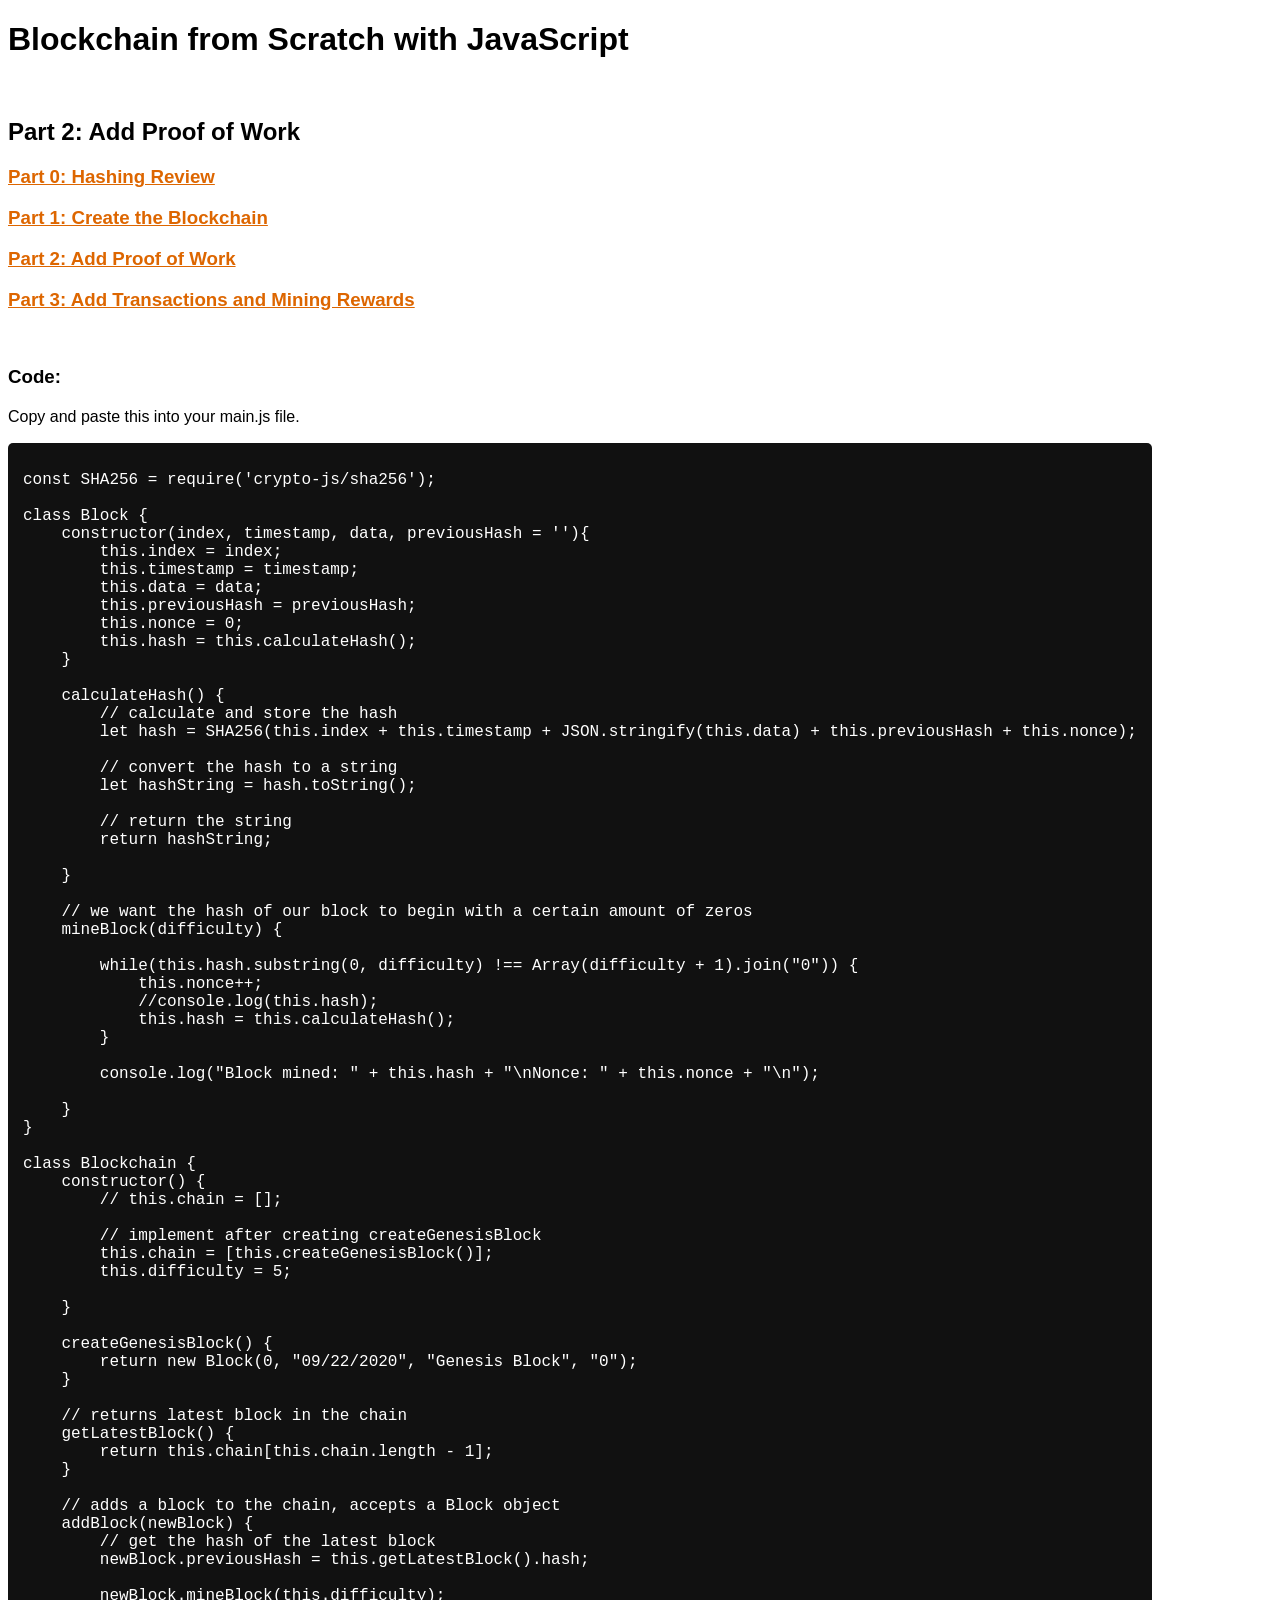
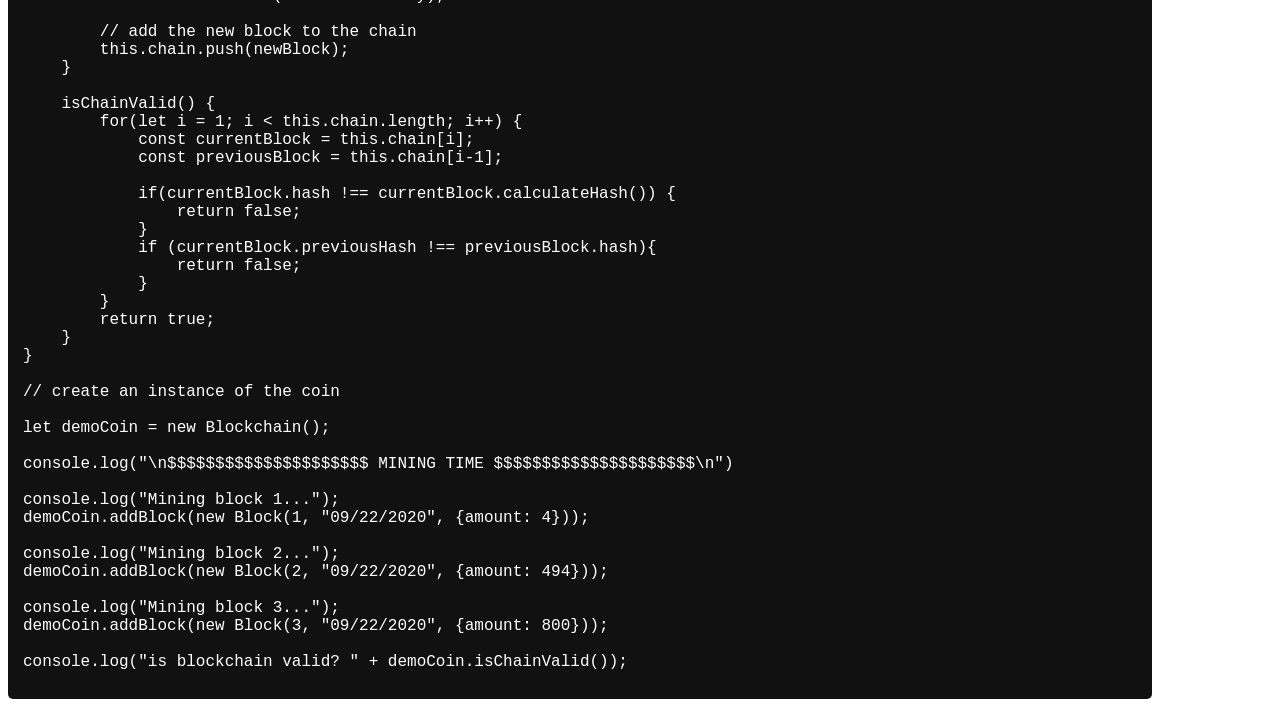
<file: blockchain_from_scratch/mine_block/index.html>
<!DOCTYPE html>
<html lang="en">
<head>
    <meta charset="UTF-8">
    <meta name="viewport" content="width=device-width, initial-scale=1.0">
    <meta http-equiv="X-UA-Compatible" content="ie=edge">
    <title>Part 2: Add Proof of Work</title>
    <style>
        html {font-family: sans-serif;}
        body {counter-reset: section;}

        h2 {
            margin-top: clamp(20px, 6vw, 60px);
        }

        pre {
            background: #111111;
            border-radius: 5px;
            padding: 10px 15px;
            width: max-content;
        }
        code {
            color: white;
            font-family: 'Courier New', Courier, monospace;
        }
        a {
            color: #dd6600;
        }
        a:hover {
            color: darkmagenta;
        }

        p {
            line-height: 1.3em;
        }

        li {
            margin: 6px 0;
            line-height: 1.2em;
        }

        section {
            background: #f5f5f5;
            border-radius: 20px;
            padding: 15px;
            margin: 30px 0;
            box-shadow: 0px 3px 10px -6px black;
            max-width: 80ch;
        }

        section > * {
            padding-left: 1em;
        }

        section h4 {
            color: teal;
        }

        section h4::before {
            counter-increment: section;
            content: counter(section)". ";
        }

        .notes h4::before {
            content: "";
        }
    </style>
</head>
<body>
    <h1>Blockchain from Scratch with JavaScript</h1>
    <h2>Part 2: Add Proof of Work</h2>
    <h3><a href="../part0">Part 0: Hashing Review</a></h3>
    <h3><a href="../part1">Part 1: Create the Blockchain</a></h3>
    <h3><a href=".">Part 2: Add Proof of Work</a></h3>
    <h3><a href="../part3">Part 3: Add Transactions and Mining Rewards</a></h3>
    <br>
    <h3>Code:</h3>
    <p>Copy and paste this into your main.js file.</p>
    <pre><code>
const SHA256 = require('crypto-js/sha256');

class Block {
    constructor(index, timestamp, data, previousHash = ''){
        this.index = index;
        this.timestamp = timestamp;
        this.data = data;
        this.previousHash = previousHash;
        this.nonce = 0;
        this.hash = this.calculateHash();
    }

    calculateHash() {
        // calculate and store the hash
        let hash = SHA256(this.index + this.timestamp + JSON.stringify(this.data) + this.previousHash + this.nonce);

        // convert the hash to a string
        let hashString = hash.toString();

        // return the string
        return hashString;

    }

    // we want the hash of our block to begin with a certain amount of zeros
    mineBlock(difficulty) {

        while(this.hash.substring(0, difficulty) !== Array(difficulty + 1).join("0")) {
            this.nonce++;
            //console.log(this.hash);
            this.hash = this.calculateHash();
        }

        console.log("Block mined: " + this.hash + "\nNonce: " + this.nonce + "\n");

    }
}

class Blockchain {
    constructor() {
        // this.chain = [];

        // implement after creating createGenesisBlock
        this.chain = [this.createGenesisBlock()];
        this.difficulty = 5;
        
    }

    createGenesisBlock() {
        return new Block(0, "09/22/2020", "Genesis Block", "0");
    }

    // returns latest block in the chain
    getLatestBlock() {
        return this.chain[this.chain.length - 1];
    }

    // adds a block to the chain, accepts a Block object
    addBlock(newBlock) {
        // get the hash of the latest block
        newBlock.previousHash = this.getLatestBlock().hash;

        newBlock.mineBlock(this.difficulty);

        // add the new block to the chain
        this.chain.push(newBlock);
    }

    isChainValid() {
        for(let i = 1; i < this.chain.length; i++) {
            const currentBlock = this.chain[i];
            const previousBlock = this.chain[i-1];

            if(currentBlock.hash !== currentBlock.calculateHash()) {
                return false;
            }
            if (currentBlock.previousHash !== previousBlock.hash){
                return false;
            }
        }
        return true;
    }
}

// create an instance of the coin

let demoCoin = new Blockchain();

console.log("\n$$$$$$$$$$$$$$$$$$$$$ MINING TIME $$$$$$$$$$$$$$$$$$$$$\n")

console.log("Mining block 1...");
demoCoin.addBlock(new Block(1, "09/22/2020", {amount: 4}));

console.log("Mining block 2...");
demoCoin.addBlock(new Block(2, "09/22/2020", {amount: 494}));

console.log("Mining block 3...");
demoCoin.addBlock(new Block(3, "09/22/2020", {amount: 800}));

console.log("is blockchain valid? " + demoCoin.isChainValid());
    </code></pre>
    
    
</body>
</html>
</file>
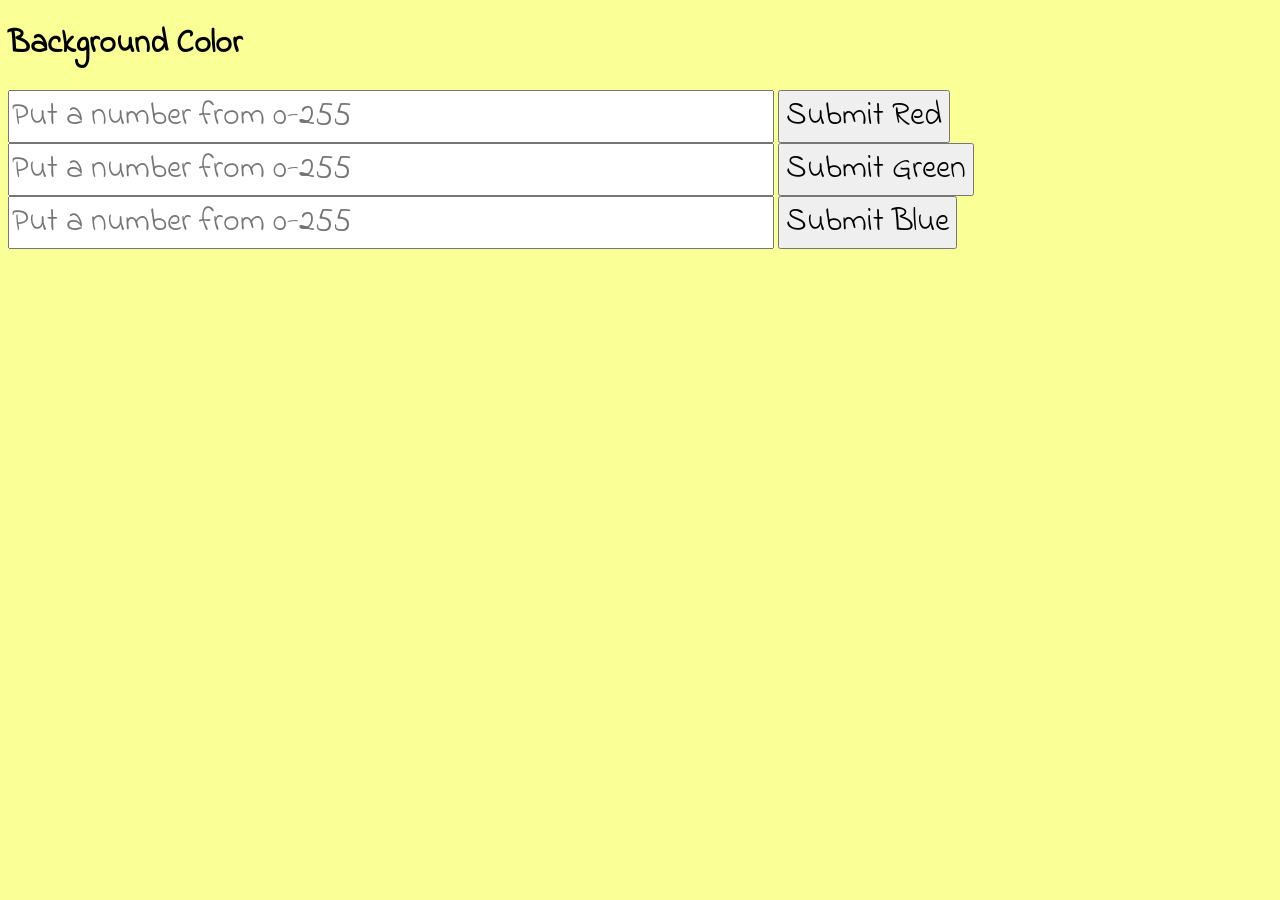
<file: week04/background_color/index.html>
<!DOCTYPE html>
<html lang="en">
<head>
    <meta charset="UTF-8">
    <meta name="viewport" content="width=device-width, initial-scale=1.0">
    <script src="lib/ethers-5.6.umd.min.js"></script>
    <script src="lib/jquery-3.6.1.min.js"></script>
    <script src="abi.js"></script>
    <script src="main.js" defer></script>
    <link rel="stylesheet" href="style.css">
    <title>Background Color</title>
</head>
<body>
    <h1>Background Color</h1>

    <input id="redInput" type="text" placeholder="Put a number from 0-255">
    <button id="redSubmit">Submit Red</button>

    <input id="greenInput" type="text" placeholder="Put a number from 0-255">
    <button id="greenSubmit">Submit Green</button>
    
    <input id="blueInput" type="text" placeholder="Put a number from 0-255">
    <button id="blueSubmit">Submit Blue</button>
</body>
</html>
</file>
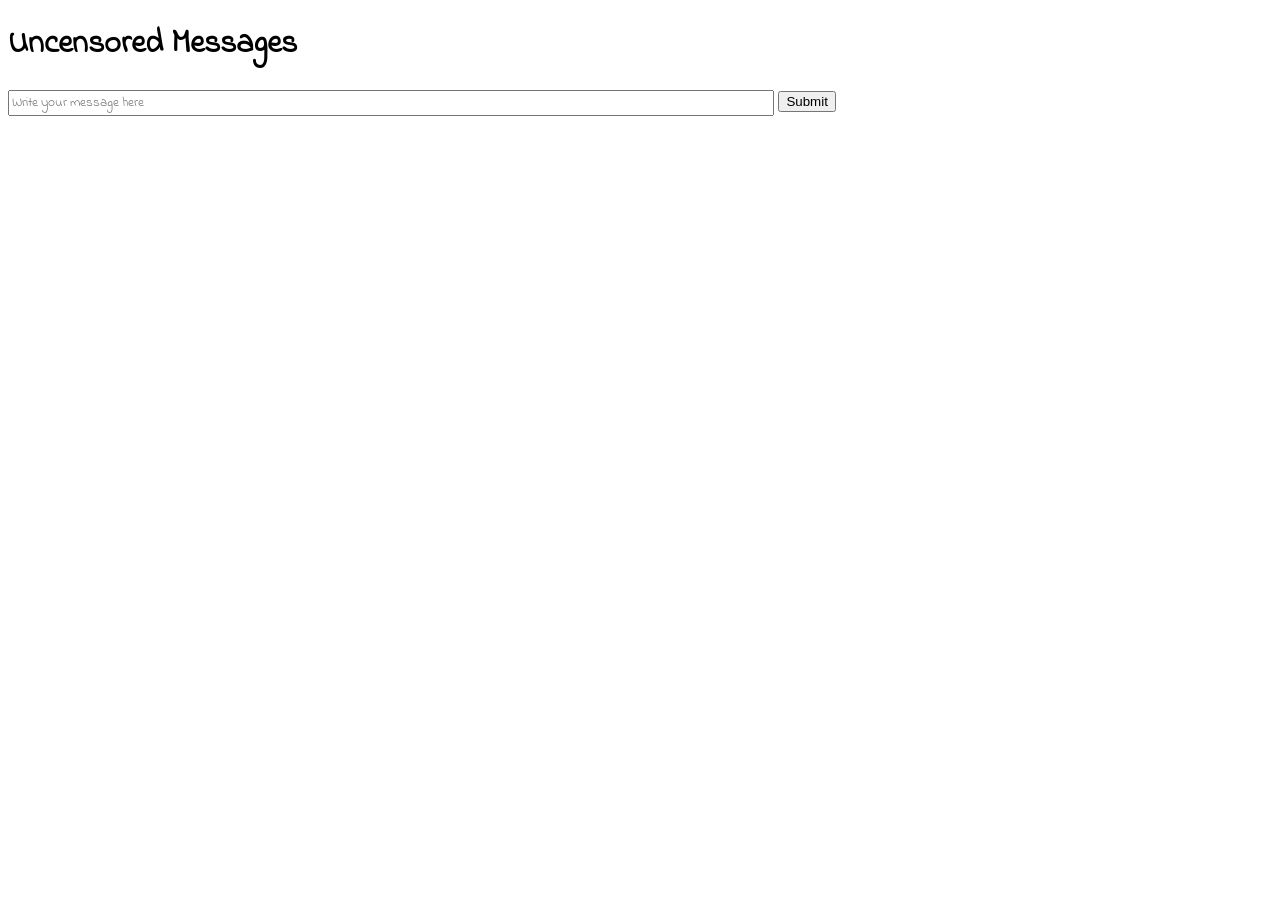
<file: week04/uncensored_messages/index.html>
<!DOCTYPE html>
<html lang="en">
<head>
    <meta charset="UTF-8">
    <meta name="viewport" content="width=device-width, initial-scale=1.0">
    <script src="lib/ethers-5.6.umd.min.js"></script>
    <script src="lib/jquery-3.6.1.min.js"></script>
    <script src="abi.js"></script>
    <script src="main.js" defer></script>
    <link rel="stylesheet" href="style.css">
    <title>Uncensored Messages</title>
</head>
<body>
    <h1>Uncensored Messages</h1>
    <input type="text" id="newMessage" placeholder="Write your message here">
    <button id="submitMessageButton">Submit</button>

    <div id="messages"></div>

    
</body>
</html>
</file>
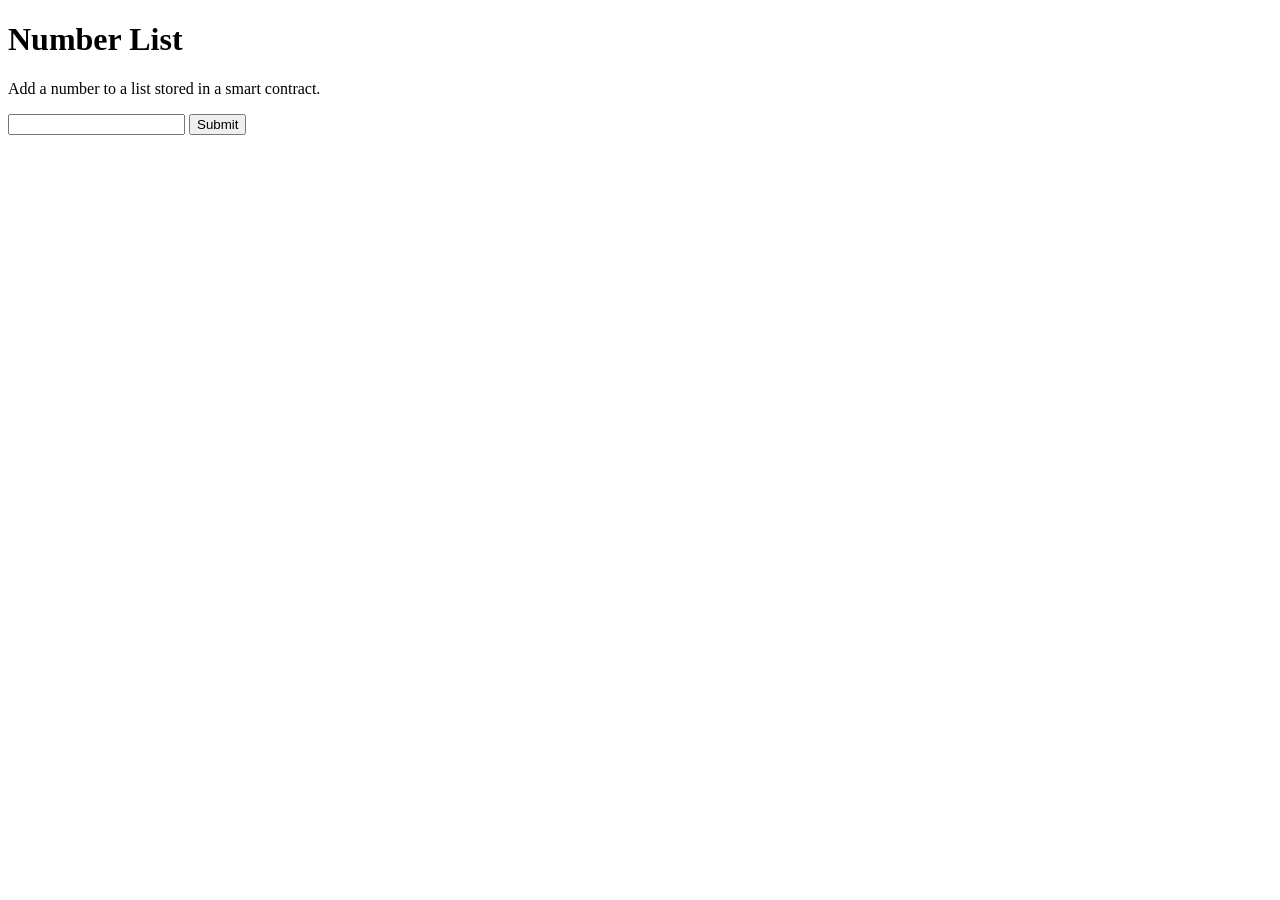
<file: week06/number_list/index.html>
<!DOCTYPE html>
<html lang="en">
<head>
    <meta charset="UTF-8">
    <meta name="viewport" content="width=device-width, initial-scale=1.0">
    <!-- <script src="ethers-5.2.umd.min.js"></script> -->
    <script src="jquery-3.7.1.min.js"></script>
    <script src="abi.js"></script>
    <script src="main.js" defer></script>
    
    <title>Number List</title>
</head>
<body>
    <h1>Number List</h1>

    <!-- this is a comment! -->
    
    <p>Add a number to a list stored in a smart contract.</p>
    <input type="number" id="numberInput">
    <button id="numberSubmit">Submit</button>

    <div id="numberListContainer"></div>
    
</body>
</html>
</file>
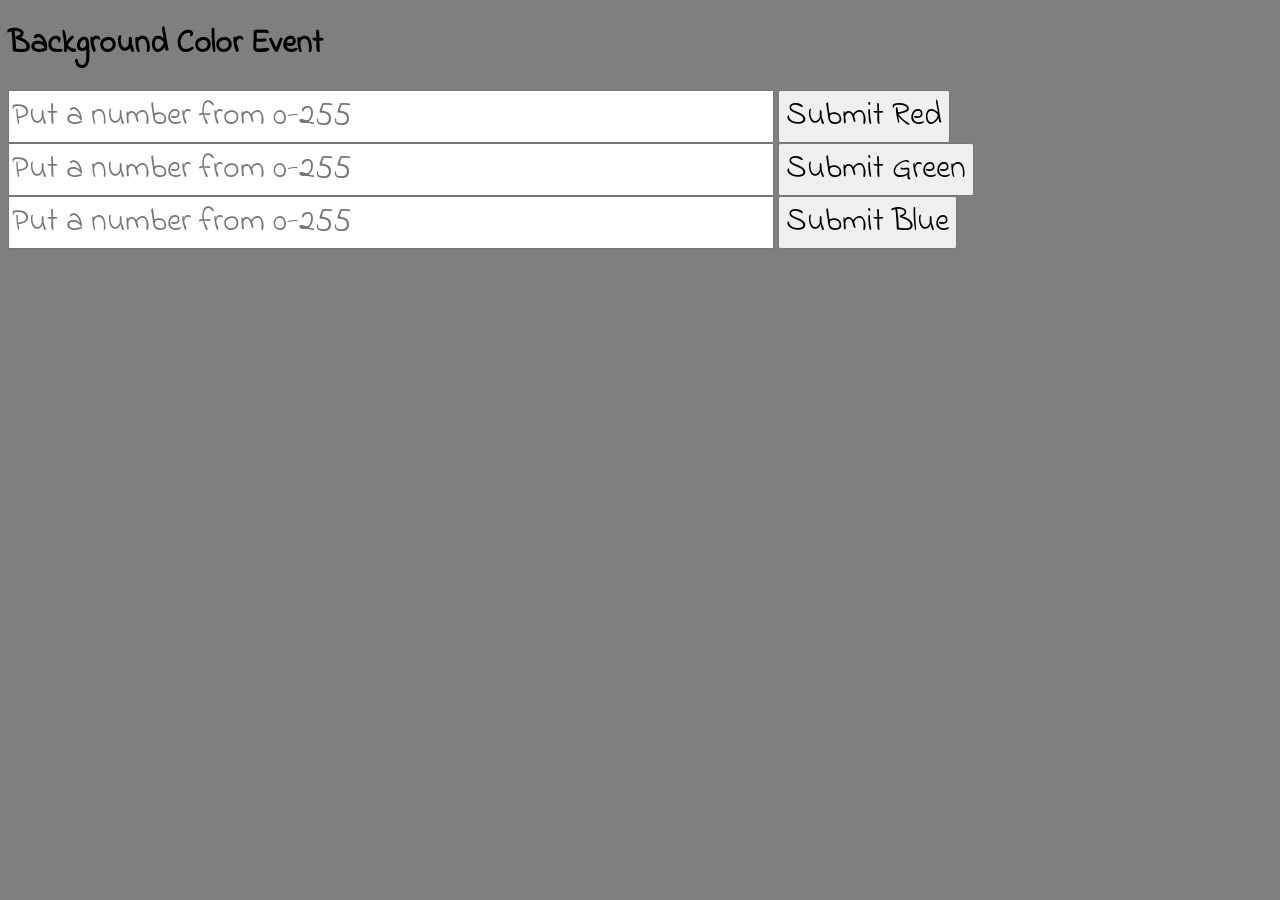
<file: week07/background_color_event/index.html>
<!DOCTYPE html>
<html lang="en">
<head>
    <meta charset="UTF-8">
    <meta name="viewport" content="width=device-width, initial-scale=1.0">
    <script src="lib/ethers-5.6.umd.min.js"></script>
    <script src="lib/jquery-3.6.1.min.js"></script>
    <script src="abi.js"></script>
    <script src="main.js" defer></script>
    <link rel="stylesheet" href="style.css">
    <title>Background Color Event</title>
</head>
<body>
    <h1>Background Color Event</h1>

    <input id="redInput" type="text" placeholder="Put a number from 0-255">
    <button id="redSubmit">Submit Red</button>

    <input id="greenInput" type="text" placeholder="Put a number from 0-255">
    <button id="greenSubmit">Submit Green</button>
    
    <input id="blueInput" type="text" placeholder="Put a number from 0-255">
    <button id="blueSubmit">Submit Blue</button>
</body>
</html>
</file>
<file: week04/background_color/style.css>
@import url('https://fonts.googleapis.com/css2?family=Indie+Flower&display=swap');

body {
    font-family: 'Indie Flower', cursive;
    background-color: rgb(250, 255, 150);
}

#messages {
    margin-top: 2rem;
}

.message {
    margin: 0;
    font-size: 3rem;
    line-height: .8;
}

input {
    font-family: inherit;
    width: 60%;
    font-size: 2rem;
}

button {
    font-family: inherit;
    font-size: 2rem;
}
</file>
<file: week04/uncensored_messages/style.css>
@import url('https://fonts.googleapis.com/css2?family=Indie+Flower&display=swap');

body {
    font-family: 'Indie Flower', cursive;
}

#messages {
    margin-top: 2rem;
}

.message {
    margin: 0;
    font-size: 3rem;
    line-height: .8;
}

input {
    font-family: inherit;
    width: 60%;
}
</file>
<file: week07/background_color_event/style.css>
@import url('https://fonts.googleapis.com/css2?family=Indie+Flower&display=swap');

body {
    font-family: 'Indie Flower', cursive;
    background-color: rgb(127, 127, 127);
}

#messages {
    margin-top: 2rem;
}

.message {
    margin: 0;
    font-size: 3rem;
    line-height: .8;
}

input {
    font-family: inherit;
    width: 60%;
    font-size: 2rem;
}

button {
    font-family: inherit;
    font-size: 2rem;
}
</file>
